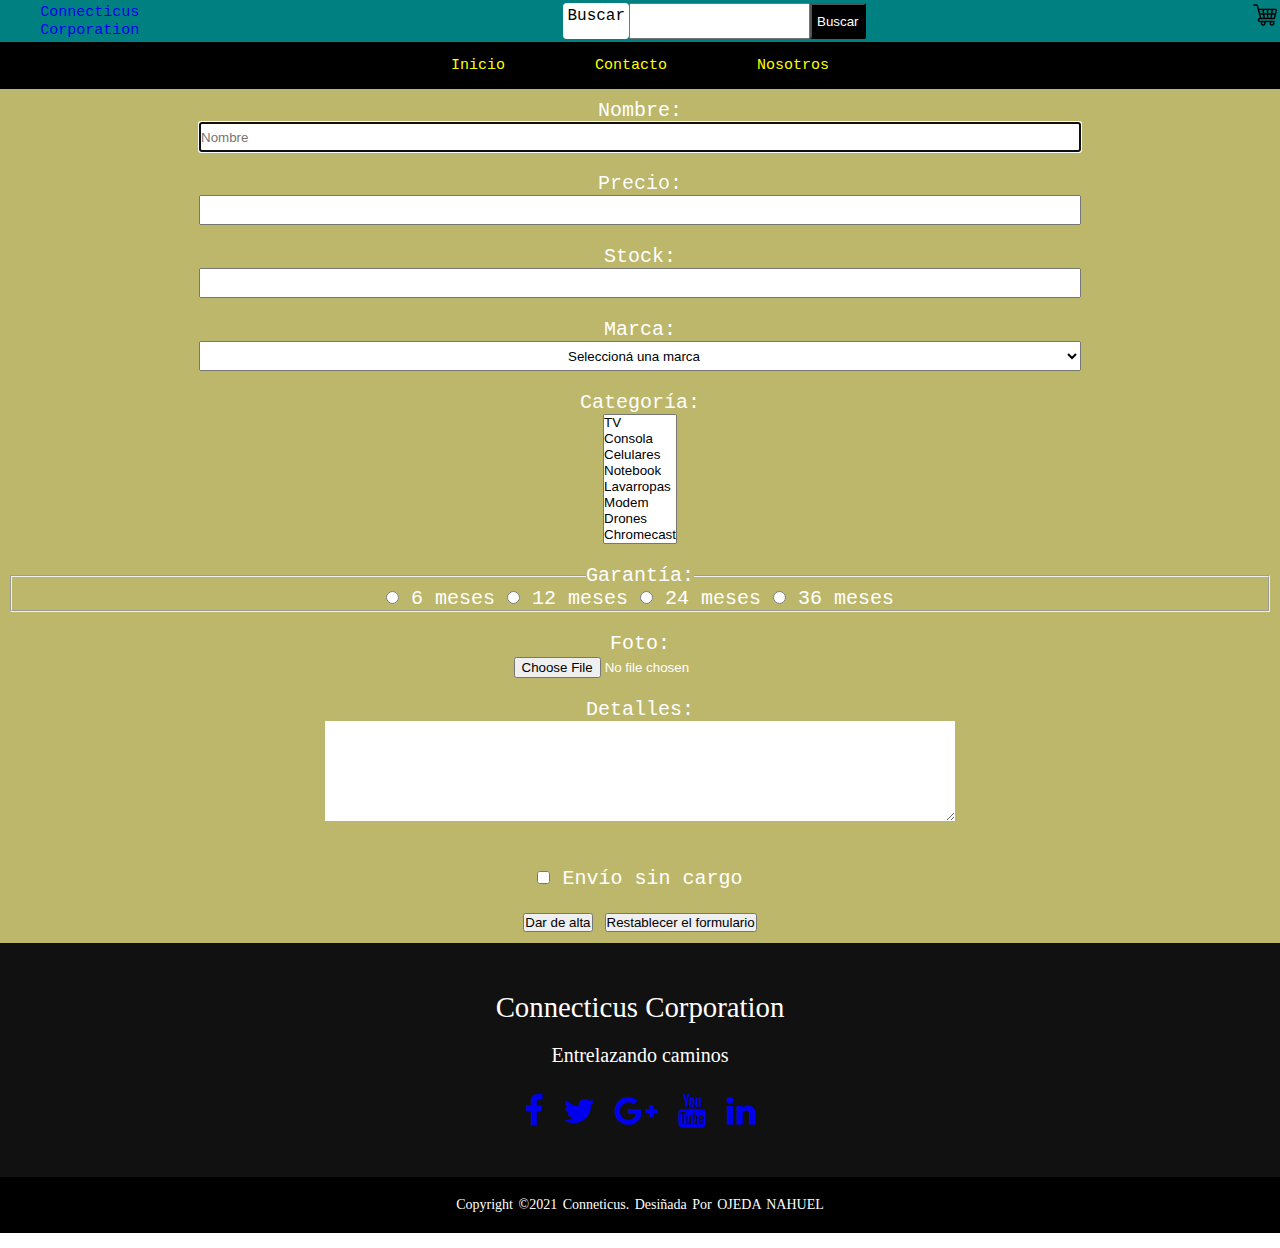
<file: alta.html>
<!DOCTYPE html>
<html lang="en">
<head>
    <meta charset="UTF-8">
    <meta http-equiv="X-UA-Compatible" content="IE=edge">
    <meta name="viewport" content="width=device-width, initial-scale=1.0">
    <title>Alta</title>
    <link rel="stylesheet" href="css/main.css">
    <link rel="stylesheet" href="https://cdnjs.cloudflare.com/ajax/libs/font-awesome/4.7.0/css/font-awesome.min.css">
</head>
<body>
    <header class="main-header">
        
        <input type="checkbox" id="menu">

        <nav class="nav-bar">

            <ul class="nav-bar__nav-list">

                <li class="nav-bar__nav-item">
                    <a class="nav-bar__nav-link" href="index.html">Inicio</a>
                </li>

                <li class="nav-bar__nav-item">
                    <a class="nav-bar__nav-link" href="contacto.html">Contacto</a>
                </li>

                <li class="nav-bar__nav-item">
                    <a class="nav-bar__nav-link" href="nosotros.html">Nosotros</a>
                </li>

            </ul>

        </nav>

        <div class="search-bar">

            <div class="search-bar__logo-container">
                <p><a href="index.html"><bold>Connecticus Corporation</bold></a></p>
            </div>

            <form class="search-bar__form-container">
                <label class="search-bar__form-label" for="busqueda">Buscar</label>
                <input class="search-bar__form-search" id="busqueda" type="search">
                <input class="search-bar__form-submit" type="submit" value="Buscar">
            </form>

            <div class="search-bar__logo-container">
                <img src="IMG/carrito-de-compras.png" alt="carrito">
                
            </div>
            
            <div class="menu-toggle">
                
                <label class="menu-toggle__label" for="menu">
                    <span class="menu-toggle__pan-arriba"></span>
                    <span class="menu-toggle__medallon"></span>
                    <span class="menu-toggle__pan-abajo"></span>
                </label>
                
            </div>

        </div>
        
    </header>
    <main class="termo">
        <form action="alta.php" method="post" enctype="multipart/form-data">
            <div class="radio">
                <input type="hidden" name="promocion" value="BLACKMONDAY">

                <div class="kilometro">
                    <label for="nombre">Nombre:</label>
                    <br>
                    <input id="nombre" name="nombre" autofocus required minlength="3" maxlength="20" placeholder="Nombre">
                </div>

                <div class="kilometro">
                    <label for="precio">Precio:</label>
                    <br>
                    <input type="number" id="precio" name="precio" required min="0" step=".5">
                </div>

                <div class="kilometro">
                    <label for="stock">Stock:</label>
                    <br>
                    <input type="number" id="stock" name="stock" max="100" step="1">
                </div>

                <div class="kilometro">
                    <label for="marca">Marca:</label>
                    <br>
                    <select id="marca" name="marca">
                        <option value="">Seleccioná una marca</option>
                        <option value="4">DJI</option>
                        <option value="37">LG</option>
                        <option value="14">Lenovo</option>
                        <option value="2">Samsung</option>
                        <option value="20">Sony</option>
                        <option value="75">Apple</option>
                    </select>
                </div>
                
                <div class="kilometro">
                    <label for="categoria">Categoría:</label>
                    <br>
                    <select id="categoria" name="categoria" size="8" multiple>
                            <option value="70">TV</option>
                            <option value="20">Consola</option>
                            <option value="4">Celulares</option>
                            <option value="19">Notebook</option>
                            <option value="45">Lavarropas</option>
                            <option value="17">Modem</option>
                            <option value="2">Drones</option>
                            <option value="14">Chromecast</option>
                            <option value="3">Auriculares</option>
                            <option value="5">Parlante</option>
                    </select>
                </div>

                <div class="kilometro">

                    <fieldset>
                        <legend>Garantía:</legend>
                        
                        <input type="radio" id="garantia1" name="garantia" value="6">
                        <label for="garantia1">6 meses</label>
                        
                        <input type="radio" id="garantia2" name="garantia" value="12">
                        <label for="garantia2">12 meses</label>
                        
                        <input type="radio" id="garantia3" name="garantia" value="24">
                        <label for="garantia3">24 meses</label>
                        
                        <input type="radio" id="garantia4" name="garantia" value="36">
                        <label for="garantia4">36 meses</label>

                    </fieldset>

                </div>
                
                <div class="kilometro">
                    <label for="foto">Foto:</label><br>
                    <input type="file" id="foto" name="foto">
                </div>

                <div class="kilometro">
                    <label for="detalles">Detalles:</label>
                    <br>
                    <textarea id="detalles" name="detalles" class="f"></textarea>
                </div>
                
                <div class="kilometro">
                    <input type="checkbox" id="envio" name="envio" value="si">
                    <label for="envio">Envío sin cargo</label>
                </div>

                <div class="kilometro" >
                    <input type="submit" value="Dar de alta">
                    <input type="reset" value="Restablecer el formulario">
                </div>
            </div>    
        </form >
    </main>
    <footer>
        <div class="footer-content">
            <h3>Connecticus Corporation</h3>
            <p>Entrelazando caminos</p>
            <ul class="social">
                <li><a href="#"><i class="fa fa-facebook"></i></a></li>
                <li><a href="#"><i class="fa fa-twitter"></i></a></li>
                <li><a href="#"><i class="fa fa-google-plus"></i></a></li>
                <li><a href="#"><i class="fa fa-youtube"></i></a></li>
                <li><a href="#"><i class="fa fa-linkedin"></i></a></li>
            </ul>
        </div>
        <div class="footer-bottom">
            <p>Copyright &copy;2021 Conneticus. desiñada por <span>Ojeda Nahuel</span></p>
        </div>
    </footer>
</body>
</html>
</file>
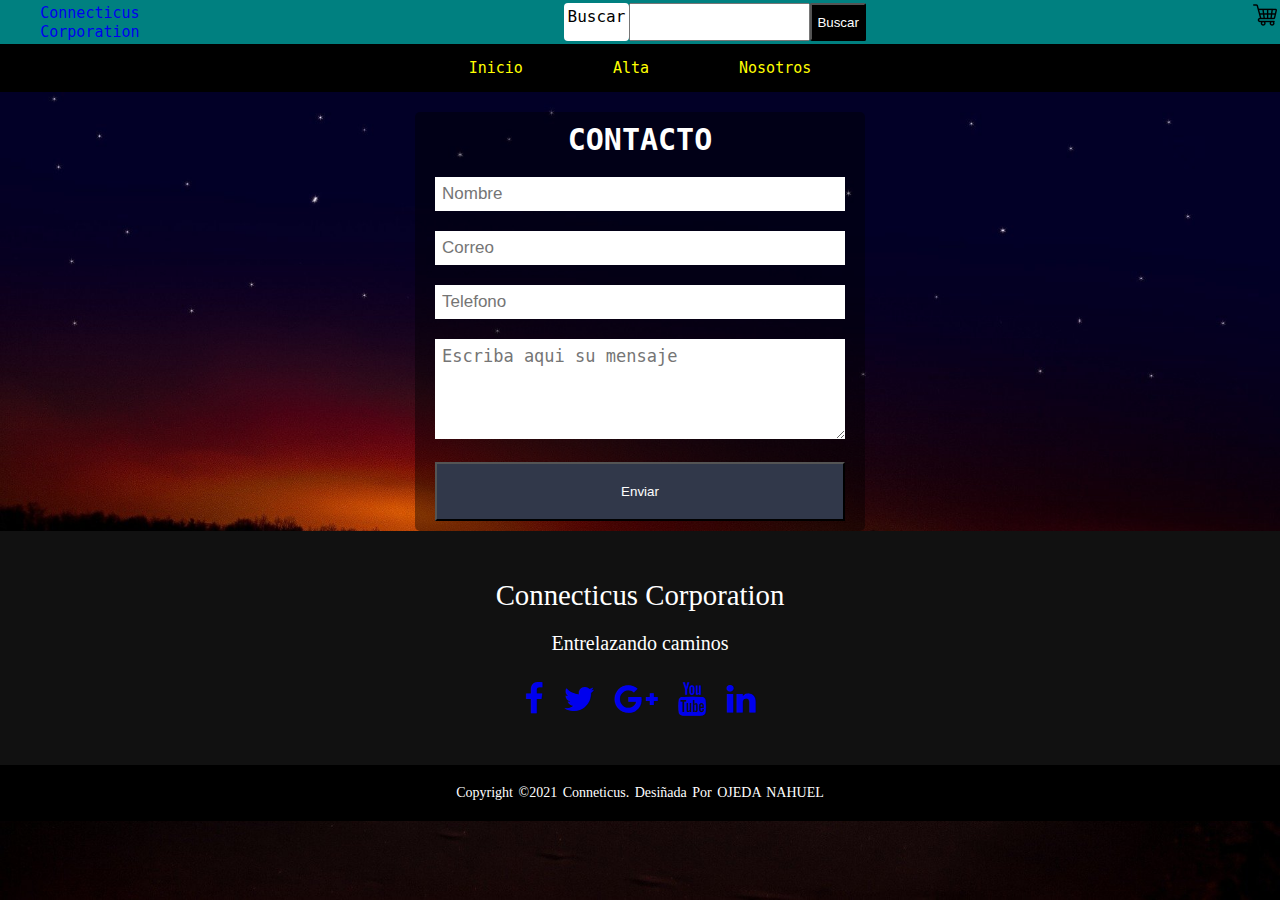
<file: contacto.html>
<!DOCTYPE html>
<html lang="en">
<head>
    <meta charset="UTF-8">
    <meta http-equiv="X-UA-Compatible" content="IE=edge">
    <meta name="viewport" content="width=device-width, initial-scale=1.0">
    <title>Contacto</title>
    <link rel="stylesheet" href="css/main.css">
    <link rel="stylesheet" href="https://cdnjs.cloudflare.com/ajax/libs/font-awesome/4.7.0/css/font-awesome.min.css">
</head>
<body>
    <header class="main-header">
        
        <input type="checkbox" id="menu">

        <nav class="nav-bar">

            <ul class="nav-bar__nav-list">

                <li class="nav-bar__nav-item">
                    <a class="nav-bar__nav-link" href="index.html">Inicio</a>
                </li>

                <li class="nav-bar__nav-item">
                    <a class="nav-bar__nav-link" href="alta.html">Alta</a>
                </li>

                <li class="nav-bar__nav-item">
                    <a class="nav-bar__nav-link" href="nosotros.html">Nosotros</a>
                </li>

            </ul>

        </nav>

        <div class="search-bar">

            <div class="search-bar__logo-container">
                <p><a href="index.html"><bo>Connecticus Corporation</bo></a></p>
            </div>

            <form class="search-bar__form-container">
                <label class="search-bar__form-label" for="busqueda">Buscar</label>
                <input class="search-bar__form-search" id="busqueda" type="search">
                <input class="search-bar__form-submit" type="submit" value="Buscar">
            </form>

            <div class="search-bar__logo-container">
                <img src="IMG/carrito-de-compras.png" alt="carrito">
                
            </div>
            
            <div class="menu-toggle">
                
                <label class="menu-toggle__label" for="menu">
                    <span class="menu-toggle__pan-arriba"></span>
                    <span class="menu-toggle__medallon"></span>
                    <span class="menu-toggle__pan-abajo"></span>
                </label>
                
            </div>

        </div>
        
    </header>
    <main>
        <form class="cara">
            <h2>CONTACTO</h2>
            <input type="text"name="Nombre" placeholder="Nombre" class="b">
            <input type="text"name="Correo" placeholder="Correo" class="b">
            <input type="text"name="Telefono" placeholder="Telefono" class="b">
            <textarea name="Mensaje" placeholder="Escriba aqui su mensaje"></textarea>
            <input type="button" value="Enviar" id="boton">
        </form>
    </main>
    <footer>
        <div class="footer-content">
            <h3>Connecticus Corporation</h3>
            <p>Entrelazando caminos</p>
            <ul class="social">
                <li><a href="#"><i class="fa fa-facebook"></i></a></li>
                <li><a href="#"><i class="fa fa-twitter"></i></a></li>
                <li><a href="#"><i class="fa fa-google-plus"></i></a></li>
                <li><a href="#"><i class="fa fa-youtube"></i></a></li>
                <li><a href="#"><i class="fa fa-linkedin"></i></a></li>
            </ul>
        </div>
        <div class="footer-bottom">
            <p>Copyright &copy;2021 Conneticus. desiñada por <span>Ojeda Nahuel</span></p>
        </div>
    </footer>
</body>
</html>
</file>
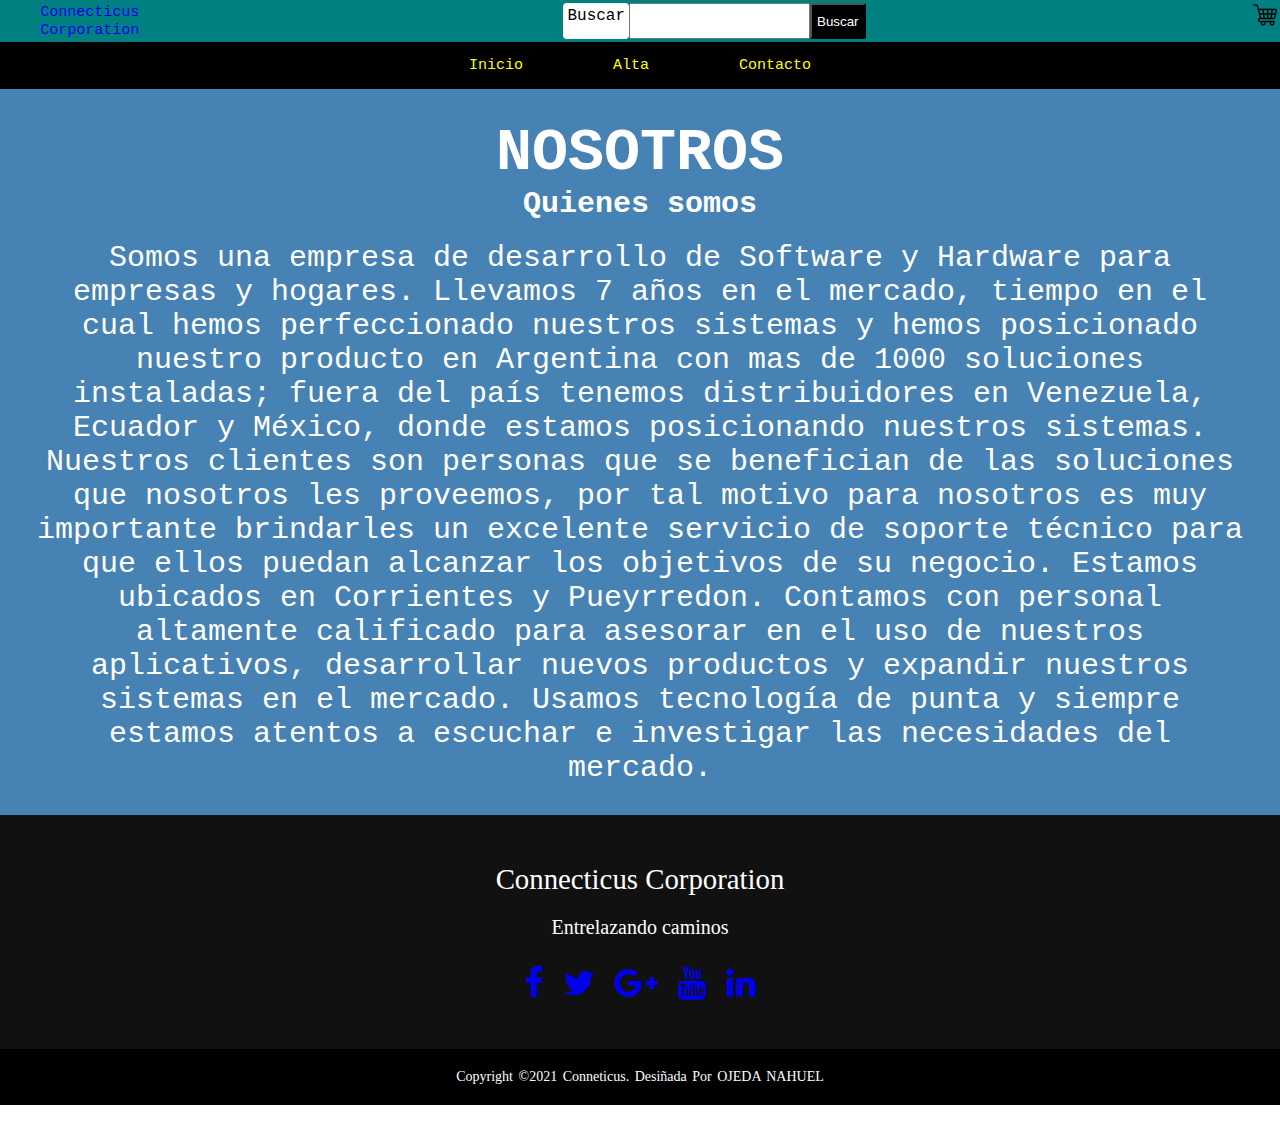
<file: nosotros.html>
<!DOCTYPE html>
<html lang="en">
<head>
    <meta charset="UTF-8">
    <meta http-equiv="X-UA-Compatible" content="IE=edge">
    <meta name="viewport" content="width=device-width, initial-scale=1.0">
    <title>Nosotros</title>
    <link rel="stylesheet" href="css/main.css">
    <link rel="stylesheet" href="https://cdnjs.cloudflare.com/ajax/libs/font-awesome/4.7.0/css/font-awesome.min.css">
</head>
<body>
    <header class="main-header">
        
        <input type="checkbox" id="menu">

        <nav class="nav-bar">

            <ul class="nav-bar__nav-list">

                <li class="nav-bar__nav-item">
                    <a class="nav-bar__nav-link" href="index.html">Inicio</a>
                </li>

                <li class="nav-bar__nav-item">
                    <a class="nav-bar__nav-link" href="alta.html">Alta</a>
                </li>

                <li class="nav-bar__nav-item">
                    <a class="nav-bar__nav-link" href="contacto.html">Contacto</a>
                </li>

            </ul>

        </nav>

        <div class="search-bar">

            <div class="search-bar__logo-container">
                <p><a href="index.html"><bo>Connecticus Corporation</bo></a></p>
            </div>

            <form class="search-bar__form-container">
                <label class="search-bar__form-label" for="busqueda">Buscar</label>
                <input class="search-bar__form-search" id="busqueda" type="search">
                <input class="search-bar__form-submit" type="submit" value="Buscar">
            </form>

            <div class="search-bar__logo-container">
                <img src="IMG/carrito-de-compras.png" alt="carrito">
                
            </div>
            
            <div class="menu-toggle">
                
                <label class="menu-toggle__label" for="menu">
                    <span class="menu-toggle__pan-arriba"></span>
                    <span class="menu-toggle__medallon"></span>
                    <span class="menu-toggle__pan-abajo"></span>
                </label>
                
            </div>

        </div>
        
    </header>
    <div class="nosotros">
        <h1>NOSOTROS</h1>
        <div >
            <div class="mate">
                <h2>Quienes somos</h2>
                <p>Somos una empresa de desarrollo de Software y Hardware para empresas y hogares.
                    Llevamos 7 años en el mercado, tiempo en el cual hemos perfeccionado nuestros sistemas y hemos posicionado nuestro producto en Argentina con mas de 1000 soluciones instaladas; fuera del país tenemos distribuidores en Venezuela, Ecuador y México, donde estamos posicionando nuestros sistemas.
                    Nuestros clientes son personas que se benefician de las soluciones que nosotros les proveemos, por tal motivo para nosotros es muy importante brindarles un excelente servicio de soporte técnico para que ellos puedan alcanzar los objetivos de su negocio.
                    Estamos ubicados en Corrientes y Pueyrredon.
                    Contamos con personal altamente calificado para asesorar en el uso de nuestros aplicativos, desarrollar nuevos productos y expandir nuestros sistemas en el mercado.
                    Usamos tecnología de punta y siempre estamos atentos a escuchar e investigar las necesidades del mercado. </p>
            </div>
            
        </div>
    </div>
    <footer>
        <div class="footer-content">
            <h3>Connecticus Corporation</h3>
            <p>Entrelazando caminos</p>
            <ul class="social">
                <li><a href="#"><i class="fa fa-facebook"></i></a></li>
                <li><a href="#"><i class="fa fa-twitter"></i></a></li>
                <li><a href="#"><i class="fa fa-google-plus"></i></a></li>
                <li><a href="#"><i class="fa fa-youtube"></i></a></li>
                <li><a href="#"><i class="fa fa-linkedin"></i></a></li>
            </ul>
        </div>
        <div class="footer-bottom">
            <p>Copyright &copy;2021 Conneticus. desiñada por <span>Ojeda Nahuel</span></p>
        </div>
    </footer>
</body>
</html>
</file>
<file: css/main.css>
*,
*::before,
*::after {
  margin: 0;
  padding: 0;
  box-sizing: border-box;
}

.nosotros h1 {
  text-align: center;
  background-color: steelblue;
}
.nosotros {
  background-color: steelblue;
  text-align: center;
  font-size: 30px;
  padding: 30px;
}

.u-text-align-center {
  text-align: center;
}

.u-text-align-left {
  text-align: left;
}

.u-text-align-right {
  text-align: right;
}

.u-text-align-justify {
  text-align: justify;
}

.card {
  outline: none;
  flex-grow: 1;
  width: 220px;
  max-width: 300px;
  height: 400px;
  overflow: hidden;
  display: block;
  position: relative;
  isolation: isolate;
  color: black;
  box-shadow: 0px 1px 5px rgba(0, 0, 0, 0.2), 0 0 3px rgba(0, 0, 0, 0.4);
  border-top-left-radius: 5px;
  border-top-right-radius: 5px;
  transition: all 0.2s;
}
.card:hover, .card:focus {
  transform: scale(1.03);
  transform-origin: bottom;
  box-shadow: 0px 7px 8px 4px rgba(0, 0, 0, 0.05), 0 3px 3px rgba(0, 0, 0, 0.01);
}
.card__image {
  background-size: cover;
  height: 200px;
  -webkit-clip-path: polygon(0 0, 100% 0, 100% 170px, 0 200px);
  clip-path: polygon(0 0, 100% 0, 100% 170px, 0 200px);
  background-position: center;
  transition: all 0.2s;
}
.card:hover .card__image {
  -webkit-clip-path: polygon(0 0, 100% 0, 100% 200px, 0 200px);
  clip-path: polygon(0 0, 100% 0, 100% 200px, 0 200px);
  transform: scale(1.1) rotate(-2deg);
  transition-delay: 0s;
}
.card__content {
  position: absolute;
  bottom: 0;
  padding: 3em 1em 1em;
  height: 230px;
  width: 100%;
  z-index: -1;
  transition: all 0.2s;
}
.card .button {
  width: 100%;
  font-size: 20px;
}
.card:hover .card__content {
  padding-top: 4em;
  text-align: center;
}
.card:nth-child(10n+1) .card__content {
  background-image: linear-gradient(to top, #b429f9, #26c5f3);
}
.card:nth-child(10n+2) .card__content {
  background-image: linear-gradient(to top, #af1239, #cce269);
}
.card:nth-child(10n+3) .card__content {
  background-image: linear-gradient(to top, #0b3866, #3ddab2);
}
.card:nth-child(10n+4) .card__content {
  background-image: linear-gradient(to top, #f40752, #7c65a9);
}
.card:nth-child(10n+5) .card__content {
  background-image: linear-gradient(to top, #1c3b41, #69d449);
}
.card:nth-child(10n+6) .card__content {
  background-image: linear-gradient(to top, #0a5df8, #ed2d53);
}
.card:nth-child(10n+7) .card__content {
  background-image: linear-gradient(to top, #661069, #30d26e);
}
.card:nth-child(10n+8) .card__content {
  background-image: linear-gradient(to top, #702b19, #cec360);
}
.card:nth-child(10n+9) .card__content {
  background-image: linear-gradient(to top, #034a66, #ced11a);
}
.card:nth-child(10n+10) .card__content {
  background-image: linear-gradient(to top, #ec458d, #474ed7);
}
@media (min-width: 1024px) {
  .card {
    min-width: 230px;
  }
}
@media (min-width: 1280px) {
  .card {
    min-width: 240px;
  }
}
@media (min-width: 426px) and (max-width: 768px) {
  .card {
    min-width: 100%;
    height: 200px;
  }
  .card__article {
    display: flex;
  }
  .card__image {
    width: 40%;
    -webkit-clip-path: polygon(0 0, 100% 0, 90% 100%, 0 100%);
            clip-path: polygon(0 0, 100% 0, 90% 100%, 0 100%);
  }
  .card__content {
    top: 0;
    padding-left: 45%;
  }
}

/**************************
        HEADER
**************************/
.main-header {
  display: flex;
  flex-direction: column-reverse;
}

.section-cards__header {
  text-align: center;
  font-size: 20px;
  padding-bottom: 30px;
}

#menu {
  display: none;
}

#menu:checked + .nav-bar {
  display: block;
}

#menu:checked ~ .search-bar .menu-toggle__label {
  background-color: white;
}

/****************************
        NAV-BAR
****************************/
.nav-bar {
  background-color: black;
}

.nav-bar__nav-list {
  display: flex;
  list-style-type: none;
  justify-content: center;
}

.nav-bar__nav-item {
  text-align: center;
}

.nav-bar__nav-link {
  font-size: 15px;
  display: block;
  background-color: black;
  color: yellow;
  padding: 1em 3em;
  text-decoration: none;
}

/***************************
        SEARCH-BAR
***************************/
.search-bar {
  background-color: teal;
  color: black;
  display: flex;
  justify-content: space-between;
}

.search-bar__logo-container,
.search-bar__form-container {
  padding: 0.2em;
  text-align: center;
  font-size: large;
}

.search-bar__form-container {
  background-color: teal;
  flex-basis: 100%;
  display: flex;
  justify-content: center;
}

.search-bar__form-label {
  background-color: white;
  color: black;
  padding: 4px;
  border-radius: 4px;
}

.search-bar__form-search:hover {
  background-color: white;
  color: black;
  width: 40%;
}

.search-bar__form-submit {
  background-color: black;
  color: white;
  border-radius: 2px;
  padding: 5px;
}

.search-bar__carrito-container {
  flex: 0 0 3em;
  background-color: black;
}

/*****************************
        MENU TOGGLE
*****************************/
.menu-toggle {
  display: none;
  background-color: red;
  flex: 0 0 3em;
  position: relative;
  cursor: pointer;
}

.menu-toggle__label {
  display: block;
  background-color: black;
  width: 100%;
  height: 100%;
}

.menu-toggle__pan-arriba,
.menu-toggle__medallon,
.menu-toggle__pan-abajo {
  display: block;
  background-color: #333;
  height: 0.2em;
  position: absolute;
  left: 0.5em;
  right: 0.5em;
  margin: 0 auto;
}

.menu-toggle__pan-arriba {
  top: 0.8em;
}

.menu-toggle__medallon {
  top: 50%;
  margin-top: -0.15em;
}

.menu-toggle__pan-abajo {
  bottom: 0.8em;
}

@media (max-width: 768px) {
  .main-header {
    flex-direction: column-reverse;
  }

  .menu-toggle {
    display: block;
  }

  .nav-bar {
    display: none;
  }

  .nav-bar__nav-list {
    flex-direction: column;
  }
}
a {
  text-decoration: none;
  font-size: 15px;
}

.termo {
  background-color: darkkhaki;
  text-align: center;
  font-size: 20px;
}

.kilometro {
  padding: 10px;
  justify-content: center;
}

#nombre {
  width: 70%;
  height: 30px;
}

#precio {
  width: 70%;
  height: 30px;
}

#stock {
  width: 70%;
  height: 30px;
}

#marca {
  width: 70%;
  height: 30px;
  text-align: center;
}

#foto {
  text-align: center;
}

#detalles {
  width: 50%;
}

body {
  background-image: url(../IMG/Noche.jpg);
  color: white;
  background-size: 100vw 100vh;
  background-attachment: fixed;
  margin: 0;
  font-family: monospace;
}

.cara {
  width: 450px;
  margin: auto;
  background: rgba(0, 0, 0, 0.4);
  padding: 10px 20px;
  box-sizing: border-box;
  margin-top: 20px;
  border-radius: 5px;
}

h2 {
  color: #fff;
  text-align: center;
  margin: 0;
  font-size: 30px;
  margin-bottom: 20px;
}

.b, textarea {
  width: 100%;
  margin-bottom: 20px;
  padding: 7px;
  box-sizing: border-box;
  font-size: 17px;
  border: none;
}

textarea {
  min-height: 100px;
  max-height: 200px;
  max-width: 100%;
}

#boton {
  background: #31384a;
  color: #fff;
  padding: 20px;
  width: 100%;
}

#boton:hover {
  cursor: pointer;
}

@media (max-width: 480px) {
  form {
    width: 100%;
  }
}
footer {
  bottom: 0;
  left: 0;
  right: 0;
  background-color: #111;
  height: auto;
  width: 100vw;
  font-family: "open sans";
  padding-top: 40px;
  color: #fff;
}

.footer-content {
  display: flex;
  align-items: center;
  justify-content: center;
  flex-direction: column;
  font-size: 20px;
}

.footer-content h3 {
  font-size: 1.8rem;
  font-weight: 400;
  text-transform: capitalize;
  line-height: 3rem;
}

.footer-content p {
  max-width: 500px;
  margin: 10px auto;
  line-height: 28px;
  font-size: 20px;
}

.social {
  list-style: none;
  display: flex;
  align-items: center;
  justify-content: center;
  margin: 1rem 0 3rem 0;
}

.social li {
  margin: 0 10px;
}

.social {
  text-decoration: none;
  color: white;
}

.social a i {
  font-size: 2.1rem;
  transition: color 0.4s ease;
}

.social a:hover i {
  color: aqua;
}

.footer-bottom {
  background-color: black;
  width: 100vw;
  padding: 20px 0;
  text-align: center;
}

.footer-bottom p {
  font-size: 14px;
  word-spacing: 2px;
  text-transform: capitalize;
}

.footer-bottom span {
  text-transform: uppercase;
  opacity: 0.4s;
  font-weight: 200;
}

.section-cards {
  background-color: darkturquoise;
  padding: 1em;
}

.cards-container {
  display: flex;
  flex-wrap: wrap;
  gap: 1em;
  justify-content: center;
}

@media (min-width: 1200px) {
  .cards-container {
    gap: 2em;
  }
}
</file>
